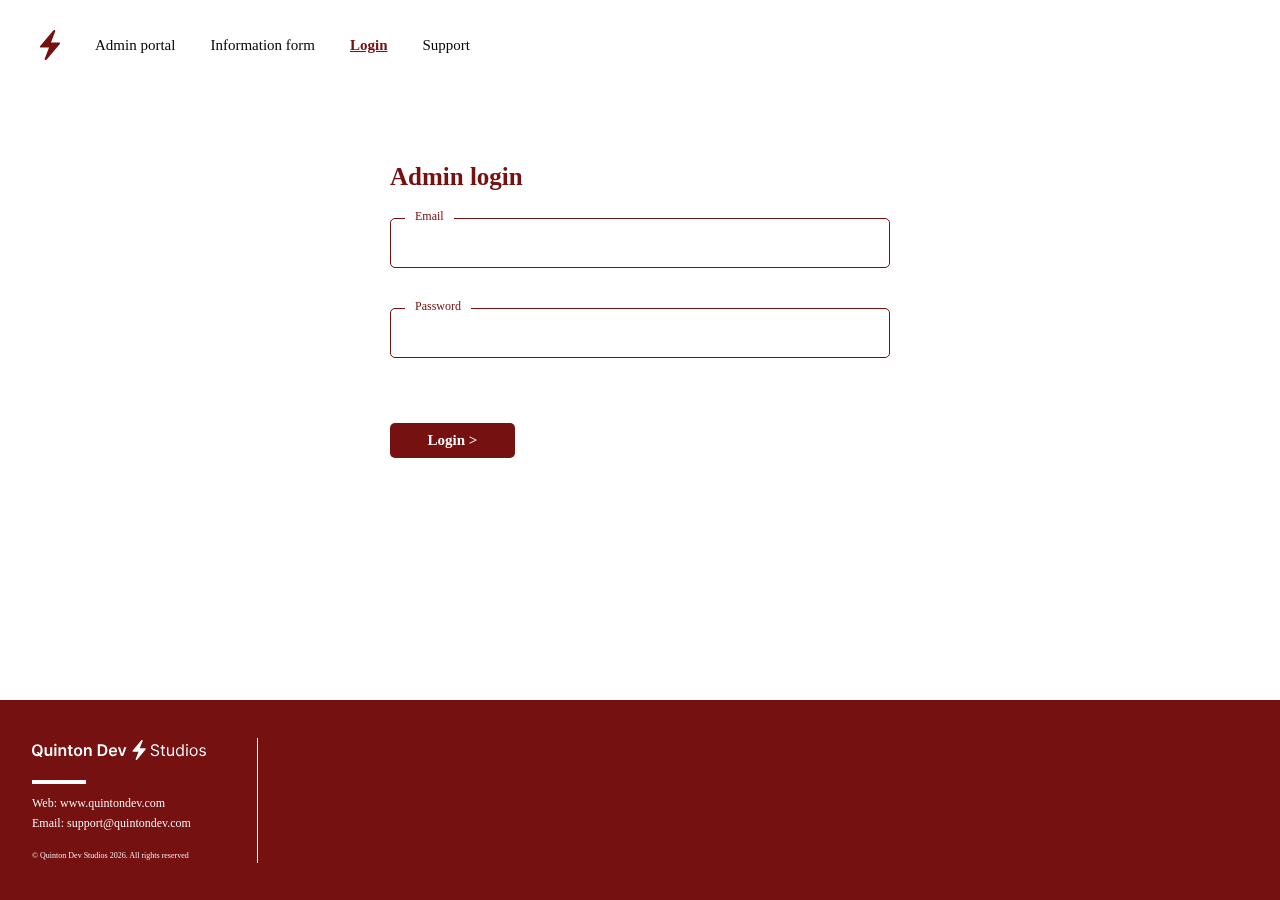
<file: dashboard.html>
<html lang="en">

    <head>
        <meta charset="UTF-8">
        <meta name="viewport" content="width=device-width, initial-scale=1.0">
        <title>Guest information form</title>
        <link rel="styleSheet" href="./style.css">
    </head>

    <body>
        <header>
            <div id="headerDesktop">
                <img src="./assets/QDS logo red.svg" alt="Quinton Dev Studios">
                <a href="https://admin.danielle-and-callum.quintondev.com"><div class="headerLink">Admin portal</div></a>
                <a href="https://form.danielle-and-callum.quintondev.com"><div class="headerLink">Information form</div></a>
                <a href="https://admin.danielle-and-callum.quintondev.com/login"><div class="headerLinkActive">Login</div></a>
                <a href="mailto:support@quintondev.com"><div class="headerLink">Support</div></a>
            </div>
            <div id="headerMobileWrapper">
                <div class="headerMobileDeactivated" id="headerMobile">
                    <div id="headerMobileHamburgerClose"></div>
                    <a href="https://admin.danielle-and-callum.quintondev.com"><div class="headerLink">Admin portal</div></a>
                    <a href="https://form.danielle-and-callum.quintondev.com"><div class="headerLinkActive">Information form</div></a>
                    <a href="https://admin.danielle-and-callum.quintondev.com/login"><div class="headerLink">Login</div></a>
                    <a href="mailto:support@quintondev.com"><div class="headerLink">Support</div></a>
                </div>
                <div id="headerMobileHamburger"></div>
            </div>
        </header>
        <div id="dashboardContent">
            <div id="dashboard">
                <div class="dbTitle">Dashboard</div>
                <button class="exportBtn" id="exportToPDFbtn" type="button">Export to PDF</button>
                <button class="exportBtn" id="exportToEmailBtn" type="button">Export to email</button>
            </div>
        </div>

        <div class="emailDialog" id="emailExportDialog" hidden>
            <div class="emailDialogPanel" role="dialog" aria-modal="true" aria-labelledby="emailDialogTitle">
                <div class="emailDialogBrand">
                    <img src="./assets/QDS logo red.svg" alt="">
                    <span>QUINTON DEV STUDIOS</span>
                </div>
                <h1 id="emailDialogTitle">Email guest results</h1>
                <p class="emailDialogDescription">Send the latest wedding guest results as a professionally formatted PDF attachment.</p>
                <form id="emailExportForm">
                    <label for="reportRecipient">Recipient email address</label>
                    <input id="reportRecipient" name="email" type="email" autocomplete="email"
                        placeholder="name@example.com" maxlength="254" required>
                    <div id="emailExportStatus" class="emailExportStatus" role="status" aria-live="polite"></div>
                    <div class="emailDialogActions">
                        <button class="emailDialogCancel" id="cancelEmailExport" type="button">Cancel</button>
                        <button class="emailDialogSend" id="sendEmailExport" type="submit">Send report</button>
                    </div>
                </form>
            </div>
        </div>

        <footer>
            <div id="footerBranding">
                <img src="./assets/QDS_full_logo.svg" id="footerLogo" alt="Quinton Dev Studios">
                <div id="footerBrandDivider"></div>
                <div class="footerBrandDetail">Web: <span class="footerBrandDetailReg">www.quintondev.com</span></div>
                <div class="footerBrandDetail">Email: <span class="footerBrandDetailReg">support@quintondev.com</span></div>
                <div id="copyright">© Quinton Dev Studios 2026. All rights reserved</div>
            </div>
            <div id="footerVerticalDivider"></div>
            <div id="footerMobileDivider"></div>
        </footer>
        <div id="dashboardSpinner"></div>
        <script src="./dashboard.js"></script>
    </body>

</html>
</file>
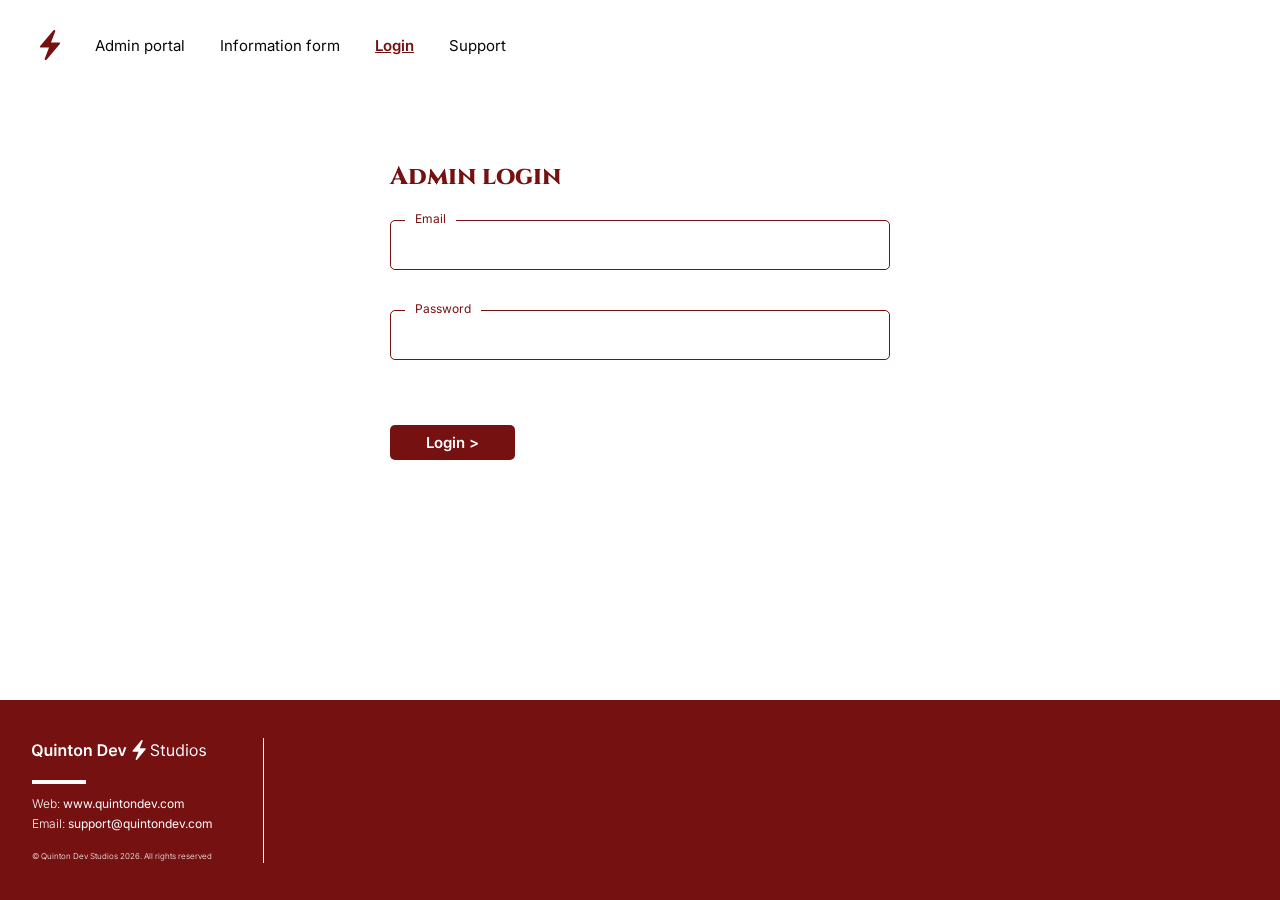
<file: login.html>
<html lang="en">

    <head>
        <meta charset="UTF-8">
        <meta name="viewport" content="width=device-width, initial-scale=1.0">
        <title>Guest information form</title>
        <link rel="styleSheet" href="./style.css">
    </head>

    <body>
        <header>
            <div id="headerDesktop">
                <img src="./assets/QDS logo red.svg">
                <a href="https://admin.danielle-and-callum.quintondev.com"><div class="headerLink">Admin portal</div></a>
                <a href="https://form.danielle-and-callum.quintondev.com"><div class="headerLink">Information form</div></a>
                <a href="https://admin.danielle-and-callum.quintondev.com/login"><div class="headerLinkActive">Login</div></a>
                <a href="mailto:support@quintondev.com"><div class="headerLink">Support</div></a>
            </div>
            <div id="headerMobileWrapper">
                <div class="headerMobileDeactivated" id="headerMobile">
                    <div id="headerMobileHamburgerClose"></div>
                    <a href="https://admin.danielle-and-callum.quintondev.com"><div class="headerLink ">Admin portal</div></a>
                    <a href="https://form.danielle-and-callum.quintondev.com"><div class="headerLinkActive " >Information form</div></a>
                    <a href="https://admin.danielle-and-callum.quintondev.com/login"><div class="headerLink ">Login</div></a>
                    <a href="mailto:support@quintondev.com"><div class="headerLink ">Support</div></a>           
                </div>

                <div id="headerMobileHamburger"></div>
            </div>
        </header>
        <div class="content">
            <form id="guestForm">
                <div id="title">Admin login</div>
                <div class="input">
                    <div class="inputTitle">Email</div>
                    <input type="text" id="emailInput">
                </div>
                <div class="input">
                    <div class="inputTitle">Password</div>
                    <input type="password" id="passwordInput">
                </div>
                <div id="error"></div>
                <div id="submitBtn">
                    <div id="submitTxt">Login ></div>
                    <div id="submitSpinner"></div>
                </div>
            </form>
        </div>
        <footer>
            <div id="footerBranding">
                <img src="./assets/QDS_full_logo.svg" id="footerLogo">
                <div id="footerBrandDivider"></div>
                <div class="footerBrandDetail">Web: <span class="footerBrandDetailReg">www.quintondev.com</span></div>
                <div class="footerBrandDetail">Email: <span class="footerBrandDetailReg">support@quintondev.com</span></div>
                <div id="copyright">© Quinton Dev Studios 2026. All rights reserved</div>
            </div>
            <div id="footerVerticalDivider"></div>
            <div id="footerMobileDivider"></div>
        </footer>
        <script src="./login.js"></script>
    </body>

</html>
</file>
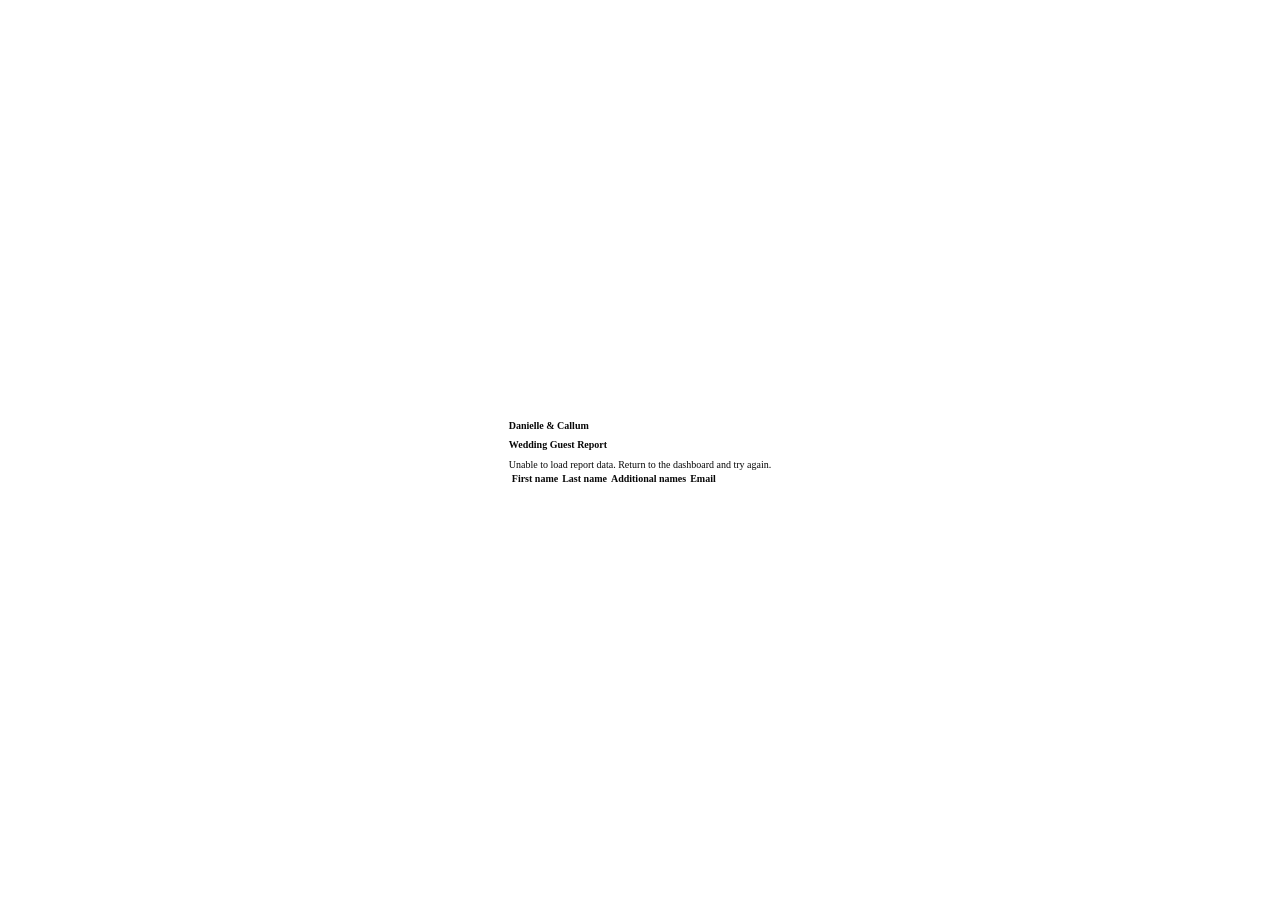
<file: report.html>
<!doctype html>
<html lang="en">
<head>
    <meta charset="UTF-8">
    <meta name="viewport" content="width=device-width, initial-scale=1.0">
    <title>Wedding Guest Report</title>
    <link rel="stylesheet" href="./style.css">
</head>
<body>
    <main id="reportContent">
        <h1>Danielle &amp; Callum</h1>
        <h2>Wedding Guest Report</h2>
        <div id="reportMeta"></div>
        <div id="reportError"></div>
        <table id="guestTable">
            <thead>
                <tr>
                    <th>First name</th>
                    <th>Last name</th>
                    <th>Additional names</th>
                    <th>Email</th>
                </tr>
            </thead>
            <tbody id="guestTableBody"></tbody>
        </table>
    </main>

    <script>
        const data = JSON.parse(sessionStorage.getItem("weddingGuestReportData") || "null")
        const body = document.getElementById("guestTableBody")
        const meta = document.getElementById("reportMeta")
        const reportError = document.getElementById("reportError")

        if (!Array.isArray(data)) {
            reportError.textContent = "Unable to load report data. Return to the dashboard and try again."
        } else {
            meta.textContent = `${data.length} guest${data.length === 1 ? "" : "s"} · Generated ${new Date().toLocaleString()}`

            data.forEach(guest => {
                const row = document.createElement("tr")
                ;[guest.firstName, guest.lastName, guest.additionalNames, guest.email].forEach(value => {
                    const cell = document.createElement("td")
                    cell.textContent = value ?? ""
                    row.appendChild(cell)
                })
                body.appendChild(row)
            })
        }
    </script>
</body>
</html>
</file>
<file: style.css>
@import url('https://fonts.googleapis.com/css2?family=Inter:ital,opsz,wght@0,14..32,100..900;1,14..32,100..900&display=swap');
@import url('https://fonts.googleapis.com/css2?family=Cinzel:wght@400..900&family=Inter:ital,opsz,wght@0,14..32,100..900;1,14..32,100..900&display=swap');

* {
    font-size: 10px;
    text-decoration: none;
    color: #080808;

    --red: #761111
}

html {
    height: 100%;
}

body {
    margin: 0;
    padding: 0;
    display: flex;
    flex-direction: column;
    min-height: 100%;
    justify-content: center;
    align-items: center;
}
/*/ Header styling /*/

header {
    width: 100%;
    margin-bottom: 7rem;
}

#headerDesktop {
    gap: 35px;
    display: flex;
    flex-direction: row;
    justify-content: flex-start;
    align-items: center;
    margin-top: 30px;
    margin-left: 40px;
}

.headerLink {
    font-family: 'Inter';
    font-size: 1.5rem;
    font-weight: 400;
    cursor: pointer;
}

.headerLinkActive {
    font-family: 'Inter';
    font-size: 1.5rem;
    font-weight: 600;
    cursor: pointer;
    text-decoration: underline;
    color: var(--red);
}

.headerLinkMobileText {
    color: #ffffff;
}

#headerMobileWrapper {
    display: none;
}


@media(max-width: 600px) {

    * {
        font-size: 8px;
    }
    #headerDesktop {
        display: none;
    }

    #headerMobileWrapper {
        display: flex;
        flex-direction: column;
        width: 100%;
    }

    #headerMobileHamburger {
        background-image: url("./assets/Header_icon_red.svg");
        background-repeat: no-repeat;
        background-size: cover;
        height: 18px;
        width: 25px;
        margin-top: 30px;
        margin-left: 40px;
    }

    @keyframes  hamBurgerActivate{
        from {height: 0;}
        to {height: 200px}
    }

    .headerMobileDeactivated {
        width: 100%;
        height: 0;
        display: none;
    }

    .headerMobileActivated {
        width: 100%;
        height: 230px;
        background-color: rgba(8, 8, 8, 0.05);
        animation: hamBurgerActivate 0.5s ease-in-out;
        z-index: 1000;
        position: fixed;
        overflow: hidden;
        padding-top: 30px;
        padding-left: 40px;
        display: flex;
        flex-direction: column;
        gap: 15px;
        border-bottom-right-radius: 50px;
        border-bottom-left-radius: 50px;
        box-sizing: border-box;
        backdrop-filter: blur(10px);
    }

    #headerMobileHamburgerClose {
        background-image: url("./assets/Header_icon_red.svg");
        background-repeat: no-repeat;
        background-size: cover;
        height: 18px;
        width: 25px;
        margin-bottom: 25px;
    }
}

/*/ Form styling /*/

#title {
    font-family: "Cinzel";
    color: var(--red);
    font-weight: 800;
    font-size: 2.5rem;
    margin-bottom: 1.2rem;
}

.content {
    display: flex;
    justify-content: center;
    align-items: center;
    flex: 1;
    width: 100%;
}

#guestForm {
    width: 80%;
    max-width: 500px;
    justify-content: flex-start;
    align-items: flex-start;
    display: flex;
    flex-direction: column;
}

#description {
    font-family: "Inter";
    font-weight: 300;
    font-size: 1.2rem;
    margin-bottom: 5rem;
}

.input {
    width: 100%;
    height: fit-content;
    margin-bottom: 2.5rem;
}

input:disabled {
    background-color: #ffffff;
}

input {
    width: 100%;
    height: 5rem;
    border: 1px solid var(--red);
    border-radius: 5px;
    padding: 10px;
    font-size: 1.5rem;
}

input:focus {
    outline: none;
    border: 2px solid var(--red);
}

.inputTitle {
    font-family: "Inter";
    font-size: 1.2rem;
    font-weight: 400;
    color: var(--red);
    position: relative;
    left: 15px;
    background-color: #ffffff;
    padding: 0 10px;
    top: 0.6rem;
    display: inline-block;

}

#submitBtn {
    margin-top: 1.5rem;
    width: 12.5rem;
    height: 3.5rem;
    background-color: var(--red);
    display: flex;
    justify-content: center;
    align-items: center;
    border-radius: 5px;
    cursor: pointer;
    margin-bottom: 20rem;
}

#submitTxt {
    font-weight: 600;
    font-family: "Inter";
    font-size: 1.5rem;
    color: #ffffff;
    display: flex;
}

#submitSpinner {
    width: 1.5rem;
    height: 1.5rem;
    border-radius: 1.5rem;
    border: 2px solid #8F2727;
    border-left: 2px solid #ffffff;
    display: none;
    animation: submitSpinnerAnimation 1s ease-in-out infinite;
}

@keyframes submitSpinnerAnimation {
    from {transform: rotate(0deg);}
    to {transform: rotate(360deg);}
}

/*/ Footer styling /*/

footer {
    background-color: var(--red);
    padding-left: 2.5%;
    padding-right: 2.5%;
    box-sizing: border-box;
    width: 100%;
    height: 200px;
    display: flex;
    flex-direction: row;
    justify-content: flex-start;
    align-items: center;
    margin-top: auto;
}

#footerBranding {
    width: max-content;
    height: fit-content;
}

#footerLogo {
    width: 175px;
    margin-bottom: 20px;
}

#footerBrandDivider {
    width: 50px;
    height: 0;
    border: 2px solid #ffffff;
    margin-bottom: 12px;
}

.footerBrandDetail {
    font-family: 300;
    font-size: 12px;
    color: #ffffff;
    font-family: "Inter";
    font-weight: 300;
    margin-bottom: 5px;
}

.footerBrandDetailReg{
    font-family: 300;
    font-size: 12px;
    color: #ffffff;
    font-family: "Inter";
    font-weight: 400;
}

#copyright {
    font-family: "Inter";
    font-weight: 300;
    font-size: 8px;
    margin-top: 20px;
    color: #ffffff;
    width: fit-content;
}

#footerVerticalDivider {
    height: 125px;
    width: 1px;
    background-color: #ffffff;
    margin-left: 50px;
}

#footerMobileDivider {
    display: none;
}

@media(max-width: 600px) {
    footer {
    background-color: var(--red);
    padding-top: 25px;
    box-sizing: border-box;
    width: 100%;
    height: 250px;
    display: flex;
    flex-direction: column;
    justify-content: flex-start;
    align-items: center;
    }

    #footerVerticalDivider {
    display: none;
    }

    #footerMobileDivider {
        width: 80%;
        height: 1px;
        background-color: #ffffff;
        display: flex;
        margin-top: 50px;
    }
}

#error {
    font-size: 1rem;
    font-family: "Inter";
    font-weight: 500;
    margin-bottom: 25px;
    color: #FF0000;
}

#successContainer {
    width: 80%;
    max-width: 500px;
    display: flex;
    flex-direction: column;
    justify-content: flex-start;
    align-items: flex-start;

}

.TYredText {
    color: var(--red);
}

#dashboard{
    width: 80%;
    max-width: 800px;
    justify-content: flex-start;
    align-items: flex-start;
}

#dashboardSpinner {
    width: 5rem;
    height: 5rem;
    border-radius: 5rem;
    border: 6px solid #eeeeee;
    border-left: 6px solid #8F2727;
    display: flex;
    animation: submitSpinnerAnimation 1s ease-in-out infinite;
}

#dashboardContent {
    flex: 1;
    width: 100%;
    display: flex;
    flex-direction: column;
    justify-content: flex-start;
    align-items: center;
}

.exportBtn {
    width: 12.5rem;
    height: 3.5rem;
    background: none;
    border: 1px solid var(--red);
    display: flex;
    justify-content: center;
    align-items: center;
    border-radius: 5px;
    cursor: pointer;
    margin-bottom: 3rem;
    font-size: 1rem;
    font-weight: 500;
    font-family: "Inter";
}

.dbTitle {
    font-family: "Cinzel";
    color: var(--red);
    font-weight: 800;
    font-size: 2.5rem;
    margin-bottom: 5rem;
}

/*/ Email results dialog /*/
.exportBtn {
    appearance: none;
    padding: 0;
    color: #080808;
    background-color: #ffffff;
}

.exportBtn:hover {
    background-color: rgba(118, 17, 17, 0.045);
}

.exportBtn:focus-visible,
.emailDialog button:focus-visible,
.emailDialog input:focus-visible {
    outline: 2px solid var(--red);
    outline-offset: 3px;
}

.emailDialog[hidden] {
    display: none;
}

.emailDialog {
    position: fixed;
    inset: 0;
    z-index: 2000;
    display: flex;
    align-items: center;
    justify-content: center;
    padding: 20px;
    box-sizing: border-box;
    background: rgba(8, 8, 8, 0.48);
    backdrop-filter: blur(5px);
}

.emailDialogPanel {
    width: 100%;
    max-width: 470px;
    box-sizing: border-box;
    padding: 32px;
    border-top: 4px solid var(--red);
    border-radius: 8px;
    background: #ffffff;
    box-shadow: 0 18px 60px rgba(0, 0, 0, 0.18);
}

.emailDialogBrand {
    display: flex;
    align-items: center;
    gap: 11px;
    margin-bottom: 25px;
}

.emailDialogBrand img {
    width: 15px;
    height: 23px;
}

.emailDialogBrand span {
    color: var(--red);
    font-family: "Inter";
    font-size: 0.95rem;
    font-weight: 700;
    letter-spacing: 1.1px;
}

.emailDialogPanel h1 {
    margin: 0 0 10px;
    color: var(--red);
    font-family: "Cinzel";
    font-size: 2.25rem;
    font-weight: 700;
}

.emailDialogDescription {
    margin: 0 0 25px;
    color: #555555;
    font-family: "Inter";
    font-size: 1.2rem;
    font-weight: 400;
    line-height: 1.7;
}

.emailDialogPanel label {
    display: block;
    margin-bottom: 8px;
    color: var(--red);
    font-family: "Inter";
    font-size: 1.15rem;
    font-weight: 600;
}

.emailDialogPanel input {
    width: 100%;
    height: 44px;
    box-sizing: border-box;
    padding: 0 12px;
    border: 1px solid var(--red);
    border-radius: 5px;
    font-family: "Inter";
    font-size: 1.25rem;
}

.emailExportStatus {
    min-height: 18px;
    margin-top: 12px;
    color: #555555;
    font-family: "Inter";
    font-size: 1.05rem;
    line-height: 1.5;
}

.emailExportStatus.isPending {
    color: #555555;
}

.emailExportStatus.isError {
    color: #b42318;
}

.emailExportStatus.isSuccess {
    color: #237a45;
}

.emailDialogActions {
    display: flex;
    justify-content: flex-end;
    gap: 10px;
    margin-top: 20px;
}

.emailDialogActions button {
    min-width: 105px;
    height: 38px;
    padding: 0 15px;
    border: 1px solid var(--red);
    border-radius: 5px;
    cursor: pointer;
    font-family: "Inter";
    font-size: 1.1rem;
    font-weight: 600;
}

.emailDialogCancel {
    background: #ffffff;
    color: var(--red);
}

.emailDialogSend {
    background: var(--red);
    color: #ffffff;
}

.emailDialogSend:disabled {
    cursor: wait;
    opacity: 0.65;
}

@media(max-width: 600px) {
    .emailDialogPanel {
        padding: 25px 21px;
    }

    .emailDialogActions {
        flex-direction: column-reverse;
    }

    .emailDialogActions button {
        width: 100%;
    }
}
</file>
